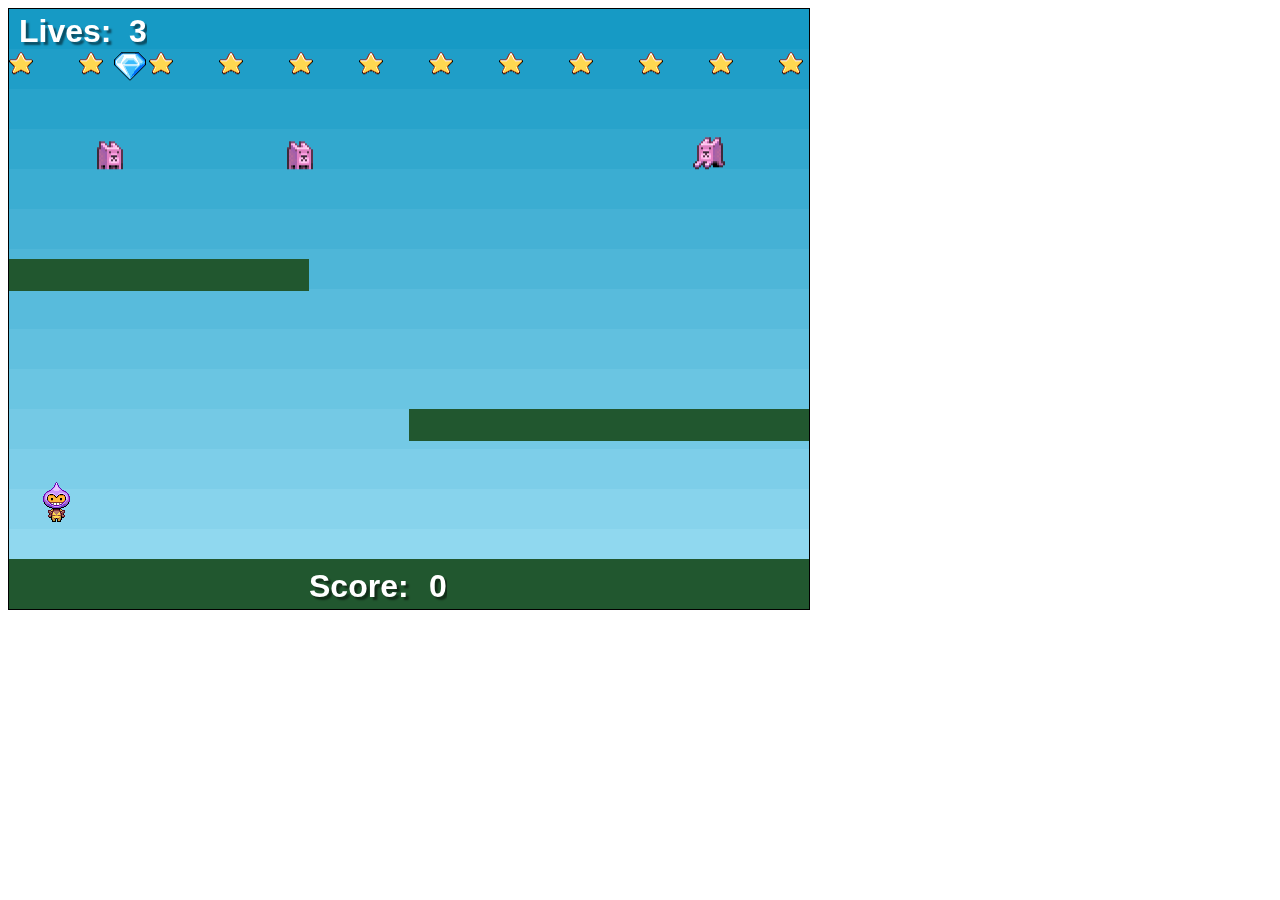
<file: final/index.html>
<!DOCTYPE html>
<html>
<head>
	<title>Phaser Game</title>
	<link rel="stylesheet" type="text/css" href="style.css">
	<script type="text/javascript" src="phaser.min.js"></script>
</head>
<body>

	<script type="text/javascript" src="app.js"></script>
</body>
</html>
</file>
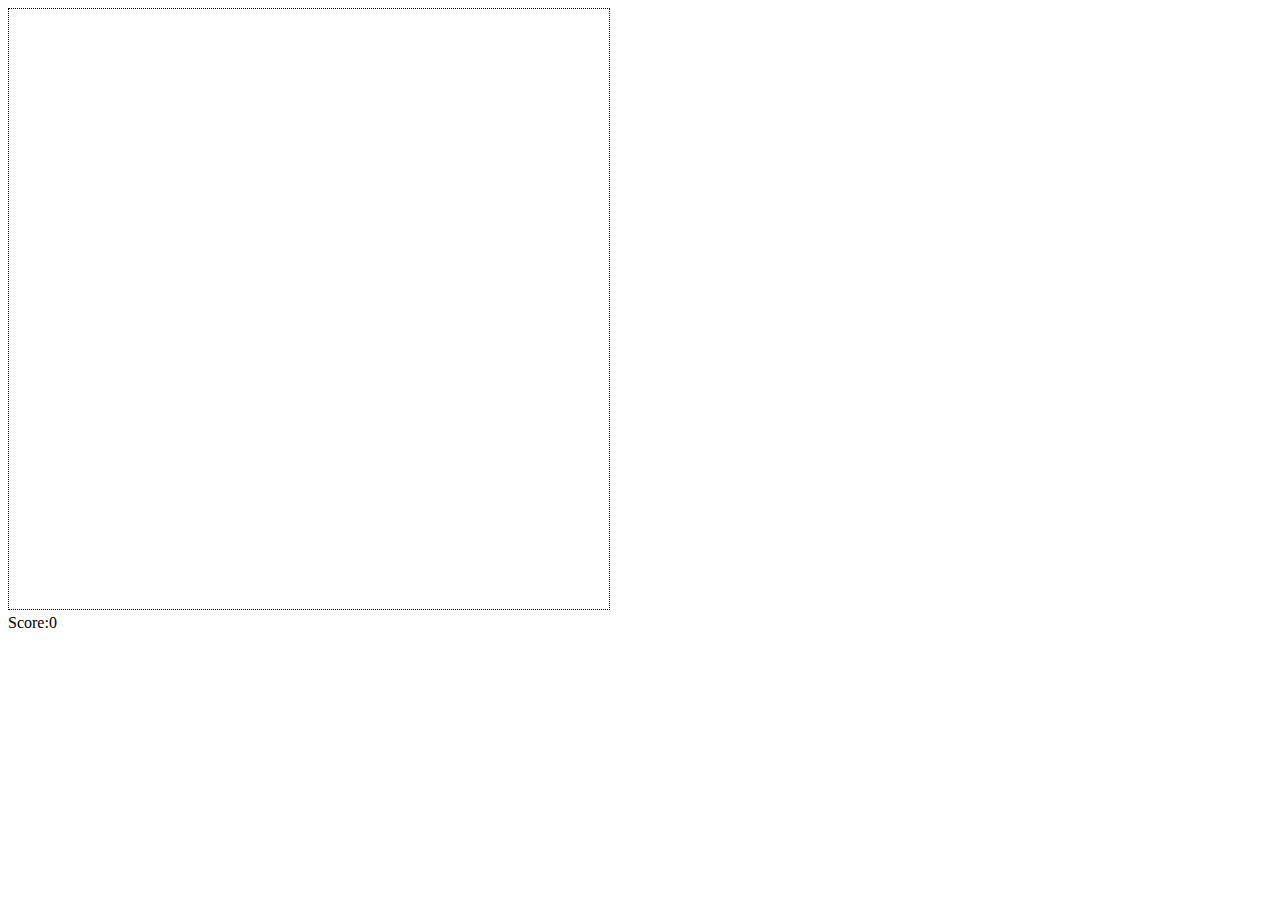
<file: lesson6_template/index.html>
<!DOCTYPE html>
<html>
<head>
	<title>Pacman</title>
	<link rel="stylesheet" type="text/css" href="style.css">
</head>
<body>
	<canvas id="myCanvas" height="600" width="600"></canvas>

	<div>
		<span>Score: </span>
		<span id="score">0</span>
	</div>

	<script type="text/javascript" src="app.js"></script>
</body>
</html>
</file>
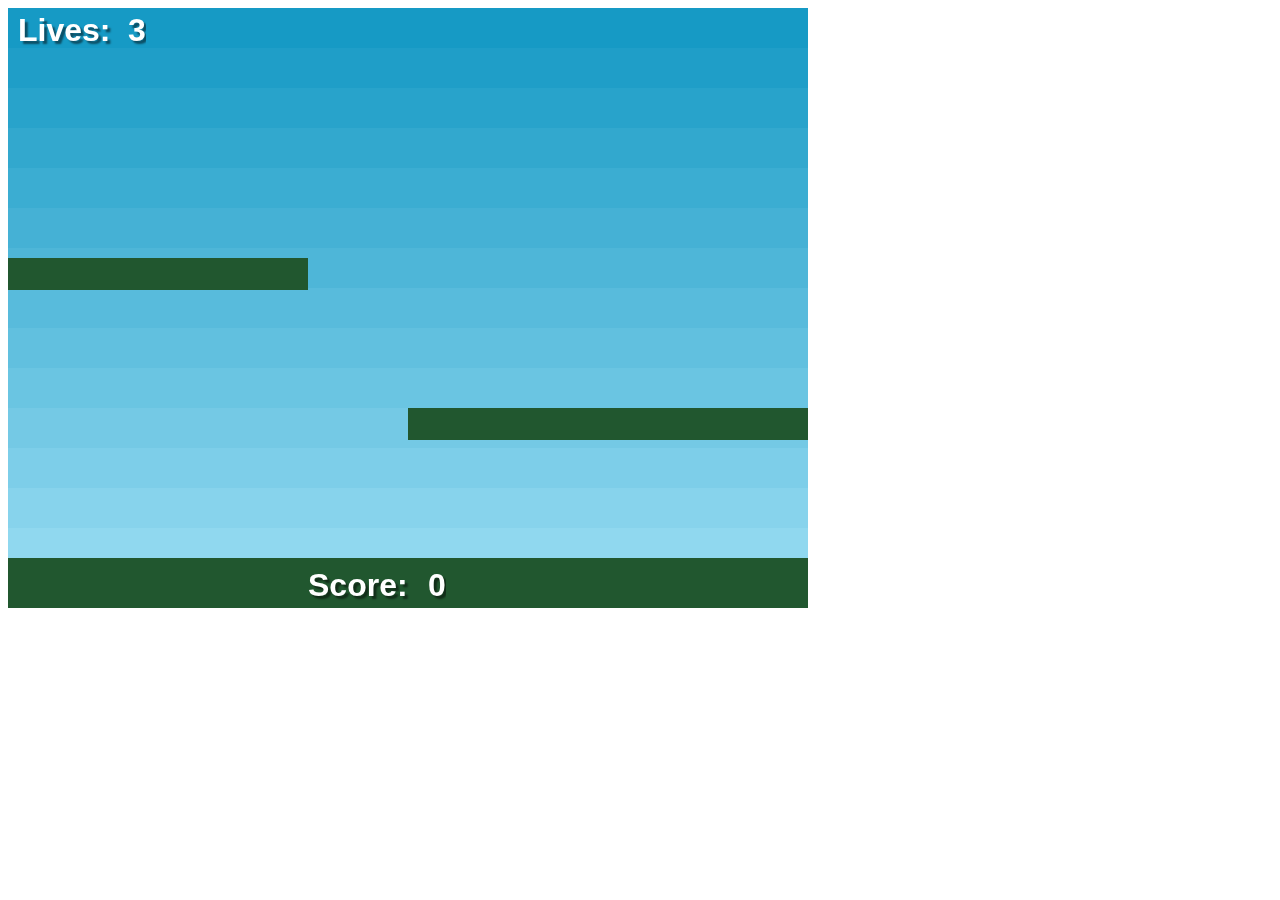
<file: lesson7/index.html>
<!DOCTYPE html>
<html>
<head>
	<title>Phaser Game</title>
	<script type="text/javascript" src="phaser.min.js"></script>
</head>
<body>

	<script type="text/javascript" src="app.js"></script>
</body>
</html>
</file>
<file: final/style.css>
canvas {
	border: 1px black solid;
}
</file>
<file: lesson6_template/style.css>
canvas {
	border:  1px black dotted;
}

div {
	display: flex;
}
</file>
